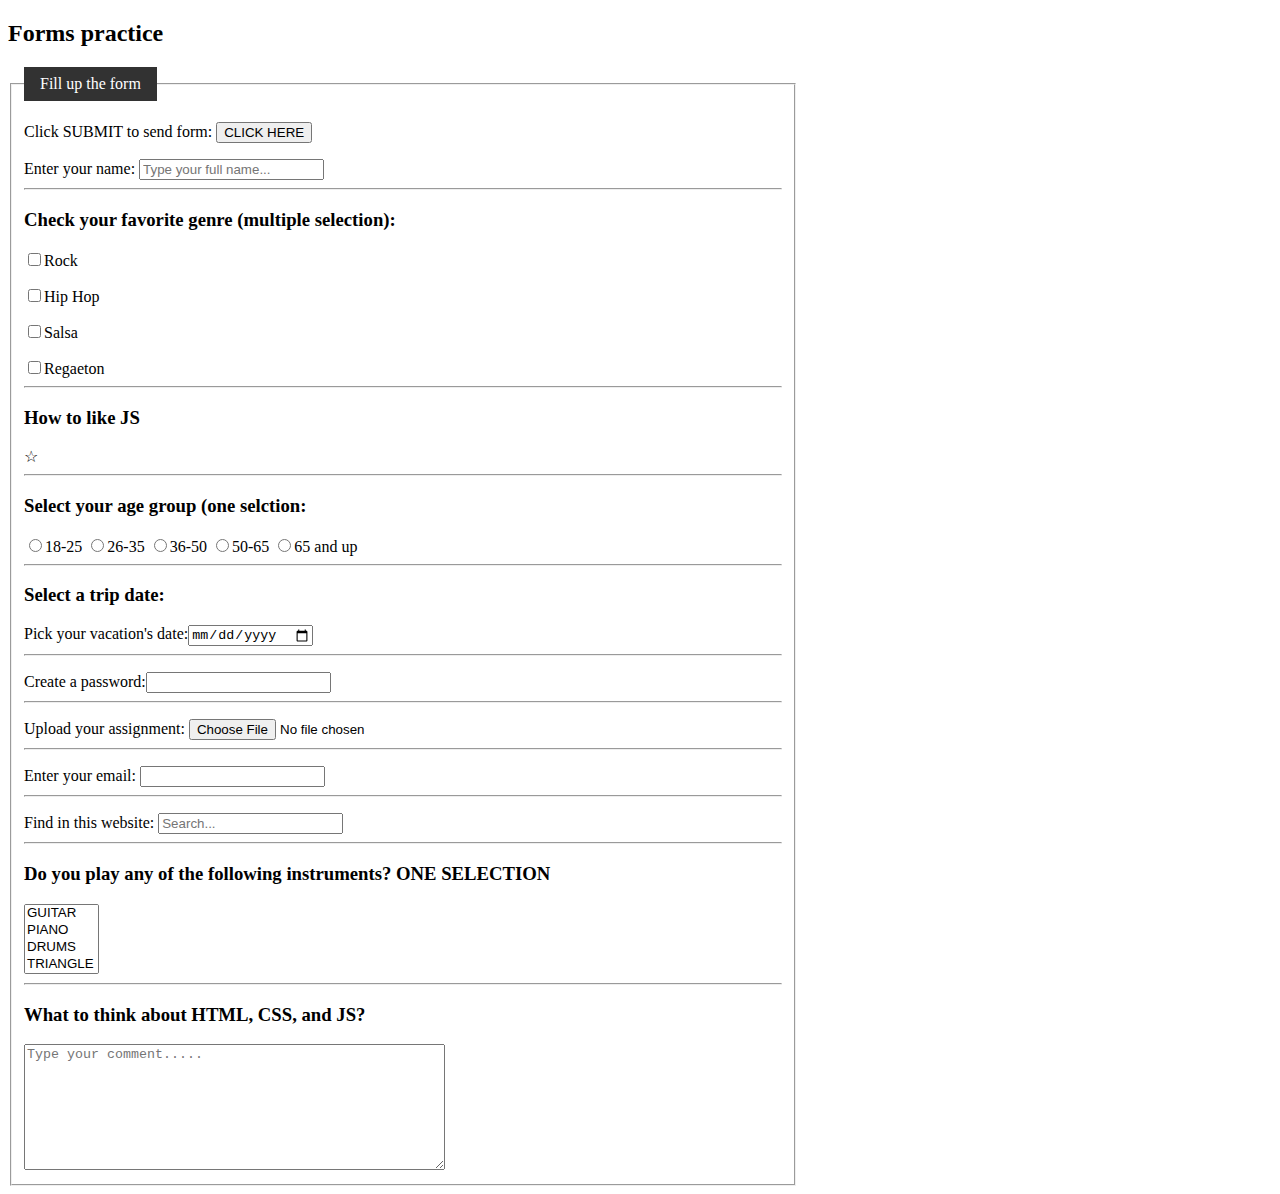
<file: index.html>
<!DOCTYPE html>
<html lang="en">
<head>
    <meta charset="UTF-8">
    <title></title>
    <style media="screen">
        legend{
            background-color: rgb(50,50,50);
            color: white;
            padding: 0.5em 1em;
        }
        fieldset{width:60%}
        label{display:block; margin-top: 1em;}
    </style>
</head>
<body>
     <h2>Forms practice</h2>
    <form action="info.html" method="get">
        <fieldset>
            <legend>Fill up the form</legend>
            <label >Click SUBMIT to send form: <input type="submit" value ="CLICK HERE" onclick="passvalue();"></label>
            <label for="n">Enter your name: <input type="text" name="fullName" id="n" placeholder="Type your full name..."></label>
            <hr>
            <script type="text/javascript">
                function passvalue(){
                    let fullN = document.querySelector('#n').value;
                    localStorage.setItem('full_name',fullN);
                    return false;
                }
            </script>
            <h3>Check your favorite genre (multiple selection):</h3>
            <label><input type="checkbox" name="genre" value="rock">Rock</label>
            <label><input type="checkbox" name="genre" value="hiphop">Hip Hop</label>
            <label><input type="checkbox" name="genre" value="salsa">Salsa</label>
            <label><input type="checkbox" name="genre" value="regaeton">Regaeton</label>
            <hr>
            <h3>How to like JS</h3>
            <label><input type="ckeckbox" name="rate" value="" style="display:none;">&#9734;</label>
            <hr>
            <h3>Select your age group (one selction:</h3>
            <input type="radio" name="age" value="18_25">18-25
            <input type="radio" name="age" value="26_35">26-35
            <input type="radio" name="age" value="36_50">36-50
            <input type="radio" name="age" value="50_65">50-65
            <input type="radio" name="age" value="65_up">65 and up
            <hr>
            <h3>Select a trip date:</h3>
            <label>Pick your vacation's date:<input type="date" name="vacation_date"></label>
            <hr>
            <label>Create a password:<input type="password" name='password'></label>
            <hr>
            <label>Upload your assignment: <input type="file" name="upload_file" value="UPLOAD"></label>
            <hr>
            <label>Enter your email: <input type="email" name="email" ></label>
            <hr>
            <label>Find in this website: <input type="search" name="search" placeholder="Search..."></label>
            <hr>
            <h3>Do you play any of the following instruments? ONE SELECTION</h3>
            <select name="instruments"  multiple="multiple">
                <option value="guitar">GUITAR</option>
                <option value="piano">PIANO</option>
                <option value="drums">DRUMS</option>
                <option value="triangle">TRIANGLE</option>
                <option value="keyboard">KEYWORD</option>
            </select>
            <hr>
            <h3>What to think about HTML, CSS, and JS?</h3>
            <textarea name="comments" rows="8" cols="50" placeholder="Type your comment....."></textarea>
        </fieldset>

    </form>
</body>
</html>
</file>
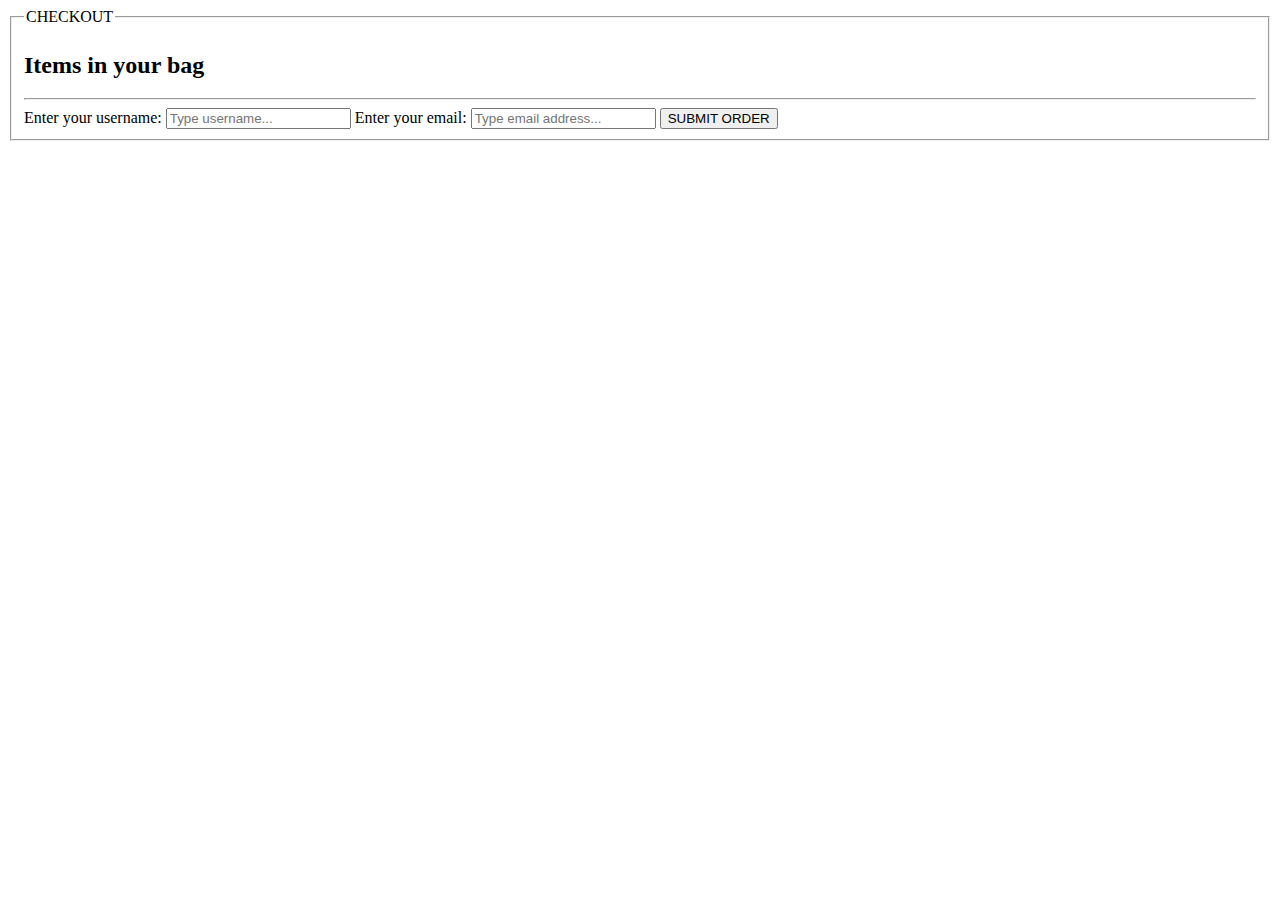
<file: checkout.html>
<!DOCTYPE html>
<html lang="en">
<head>
    <meta charset="UTF-8">
    <title>Document</title>
    <style>
        h3{
            font-weight: lighter;
        }
    </style>
</head>
<body>
    <form >
        <fieldset >
            <legend>CHECKOUT</legend>
            <h2>Items in your bag</h2>
            <h3><span id="displayProduct"></span></h3>
            <hr>
            <label>Enter your username: <input type="text" name="text" placeholder="Type username..." ></label>
            <label>Enter your email: <input type="email" name="email" placeholder="Type email address..."></label>
            <label ><input type="submit" value ="SUBMIT ORDER"></label>
        </fieldset>
    </form>
    <script type="text/javascript">
        let itemPrice = document.querySelector('#displayProduct');
         itemPrice.innerHTML = localStorage.getItem('price');
    </script>
</body>
</html>
</file>
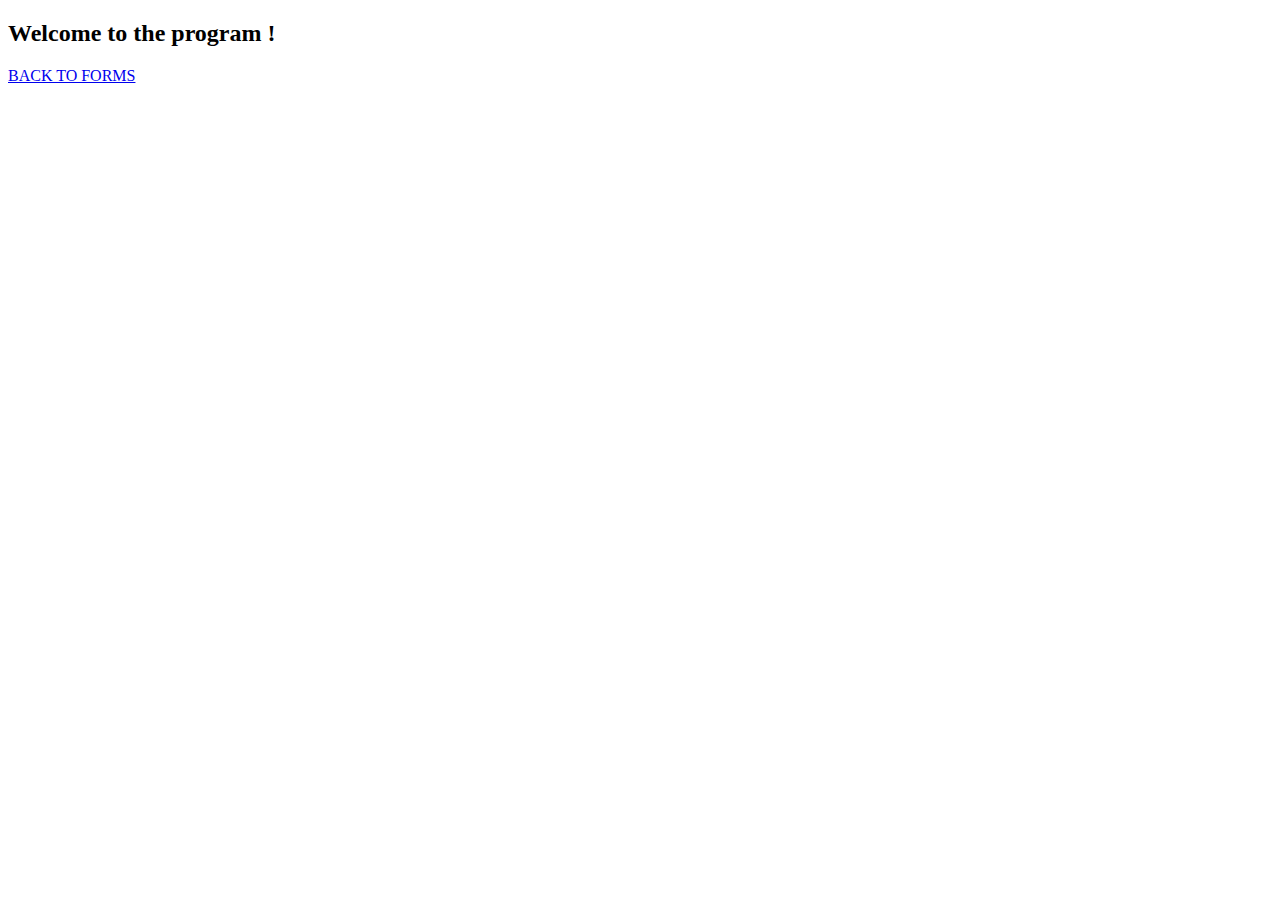
<file: info.html>
<!DOCTYPE html>
<html lang="en">
<head>
    <meta charset="UTF-8">
    <title>Display result from form</title>
</head>
<body>
    <h2>Welcome to the program <span id="displayName"></span>!</h2>
    <a href="venv/index.html">BACK TO FORMS</a>

    <script type="text/javascript">
        let disName = document.querySelector('#displayName');
        disName.innerHTML = localStorage.getItem('full_name');
    </script>
</body>
</html>
</file>
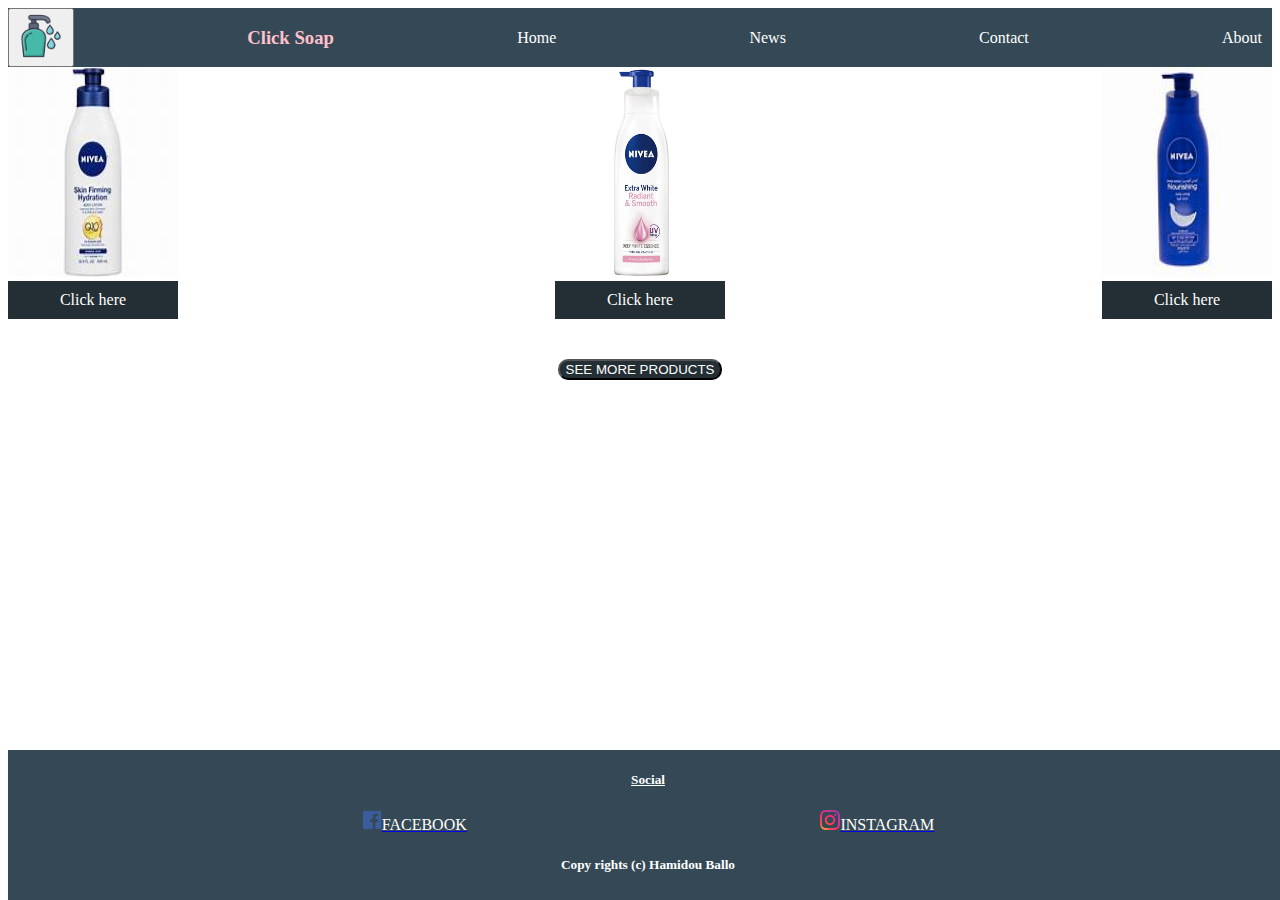
<file: modal.html>
<!DOCTYPE html>
<html lang="en">
<head>
    <meta charset="UTF-8">
    <meta http-equiv="X-UA-Compatible" content="IE=edge">
    <meta name="viewport" content="width=device-width, initial-scale=1.0">
    <title>Hamidou Ballo - Activity 7</title>
    <link rel="stylesheet" href="modal.css" type="text/css">
</head>
<body>
<div class="title"> <button onclick="newColor();"><img class= "shop" src="site.png" ></button>
    <h3>Click Soap</h3>
    <a class = "ext" href="#home">Home</a>
    <a class = "ext" href = "https://www.ictsd.org/how-can-company-grow-and-sustain-the-brand-nivea/" target="_blank">News</a>
    <a class = "ext" href="https://www.niveausa.com/about-us#layer=contact-us" target="_blank">Contact</a>
    <a class = "ext" href="https://www.niveausa.com/about-us" target="_blank">About</a></div>


    <div class="catalog">
        <div class="product1">
           <img class="lotion" src="lotion1.jpeg" alt="nivea lotion">
            <a href="#openModal1" class="link" >Click here</a>
        </div>
        <div class="product2">
           <img class="lotion" src="lotion2.jpeg" alt="nivea lotion">
            <a href="#openModal2" class="link" >Click here</a>
        </div>
        <div class="product3">
           <img class="lotion" src="lotion3.jpeg" alt="nivea lotion">
            <a href="#openModal3" class="link" >Click here</a>
        </div>
    </div>



    <div class="modalWindow" id="openModal1">
        <section class="content">
            <a href="#"><span class="close">&#10005</span></a>
            <section class="info">
                <img src="lotion1.jpeg" alt="nivea lotion">
                <div class="p">NIVEA LOTION <br><i>Hydrating Body Lotion</i>
                    <br>
                    <br>
                    <hr>
                    A sweet summer blend of juicy watermelon, pink petals and dewy aloe in our nutrient-
                    rich, non-greasy lotion;
                    <hr>
                    <span>$13.50</span> <b>Now $3.25</b>
                    <!--<a href="#" class="add">ADD TO BAG</a>-->
                    <form action="checkout.html" method="get">
                        <label class="add"><input type="submit" value ="ADD TO CART" onclick="passOrder('n1');"></label>
                    </form>

                </div>
            </section>
        </section>
    </div>
    <div class="modalWindow" id="openModal2">
        <section class="content">
            <a href="#"><span class="close">&#10005</span></a>
            <section class="info">
                <img src="lotion2.jpeg" alt="nivea lotion">
                <div class="p">NIVEA LOTION <br><i>Radiant & smooth Body Lotion</i>
                    <br>
                    <br>
                    <hr>
                    A sweet summer blend of juicy watermelon, pink petals and dewy aloe in our nutrient-
                    rich, non-greasy lotion;
                    <hr>
                    <span>$20.99</span> <b>Now $5.99</b>
                    <!--<a href="#" class="add">ADD TO BAG</a>-->
                    <form action="checkout.html" method="get">
                        <label class="add"><input type="submit" value ="ADD TO CART" onclick="passOrder('n2');"></label>
                    </form>

                </div>
            </section>
        </section>
    </div>
    <div class="modalWindow" id="openModal3">
        <section class="content">
            <a href="#"><span class="close">&#10005</span></a>
            <section class="info">
                <img src="lotion3.jpeg" alt="nivea lotion">
                <div class="p">NIVEA LOTION <br><i>Nourishing Body Lotion</i>
                    <br>
                    <br>
                    <hr>
                    A sweet summer blend of juicy watermelon, pink petals and dewy aloe in our nutrient-
                    rich, non-greasy lotion;
                    <hr>
                    <span>$23.99</span> <b>Now $7.99</b>
                    <!--<a href="#" class="add">ADD TO BAG</a>-->
                    <form action="checkout.html" method="get">
                        <label class="add"><input type="submit" value ="ADD TO CART" onclick="passOrder('n3');"></label>
                    </form>

                </div>
            </section>
        </section>
    </div>
    <div class="modalWindow" id="openModal4">
        <section class="content">
            <a href="#"><span class="close">&#10005</span></a>
            <section class="info">
                <img src="lotion4.jpeg" alt="nivea lotion">
                <div class="p">NIVEA LOTION <br><i>Shea Moisture Body Lotion</i>
                    <br>
                    <br>
                    <hr>
                    A sweet summer blend of juicy watermelon, pink petals and dewy aloe in our nutrient-
                    rich, non-greasy lotion;
                    <hr>
                    <span>$55.99</span> <b>Now $33.99</b>
                    <!--<a href="#" class="add">ADD TO BAG</a>-->
                    <form action="checkout.html" method="get">
                        <label class="add"><input type="submit" value ="ADD TO CART" onclick="passOrder('n4');"></label>
                    </form>

                </div>
            </section>
        </section>
    </div>
    <div class="moreCont"><button class="more" onclick="addMore();" this.onclick=null;>SEE MORE PRODUCTS</button></div>
    <div class="footer">
        <h5 style="text-decoration: underline" >Social</h5>
        <div class="soc">
            <a class="scolink" href="https://www.facebook.com/NIVEA/?brand_redir=116098045125668" ><img class="img1" src="facebook.jpeg"><span>FACEBOOK</span></a>
            <a class="scolink" href="https://www.instagram.com/niveausa/"><img class="img1" src="insta.jpeg"><span>INSTAGRAM</span></a>
        </div>


        <div class="soc">
            <h5>Copy rights (c) Hamidou Ballo</h5>
        </div>
    </div>
    <script type="text/javascript">
        let nivea1 = 3.25;
        let nivea2 = 5.99;
        let nivea3 = 7.99;
        let nivea4 = 33.99;
        function passOrder(symbole){
            if(symbole == 'n1') {
                let output = `NIVEA BODY LOTION.......... $${nivea1}`;
                localStorage.setItem('price',output);
                return false;
            } else if(symbole == 'n2') {
                let output = `NIVEA BODY LOTION.......... $${nivea2}`;
                localStorage.setItem('price',output);
                return false;
            } else if(symbole == 'n3') {
                let output = `NIVEA BODY LOTION.......... $${nivea3}`;
                localStorage.setItem('price',output);
                return false;
            } else if(symbole == 'n4') {
                let output = `NIVEA BODY LOTION.......... $${nivea4}`;
                localStorage.setItem('price',output);
                return false;
            }


        }
        function newColor(){
            let p = document.querySelectorAll('.ext');
            for (var i=2; i < p.length; i++){
                p[i].style.backgroundColor = '#F9AA33';
            }

        }
            clicked = false;
        function addMore(){
            if(!clicked){
                let x = document.createElement('div');
            x.className="product4";
            let x2 = document.createElement('img');
            x2.className = "lotion";
            x2.src ="lotion4.jpeg";
            let x3 = document.createElement('a');
            x3.className = "link";
            x3.innerText = "Click Here";
            x3.href = "#openModal4"
            x.append(x2);
            x.append(x3);

            let y = document.querySelector('.catalog');
            y.append(x);
            clicked = true;
            }
        }


    </script>
</body>
</html>
</file>
<file: modal.css>
*{box-sizing: border-box;}
.title {
    background-color: #344955;
    color: pink;
    text-align: center;
    display: flex;
    justify-content: space-between;
    flex-wrap: wrap;
    align-items: center;
    width: 100%;
}
.title a{
    text-align: center;
    text-decoration: none;
    padding:10px;
    color:white;
}
.title a:hover{
    background-color: #F9AA33;
    color: black;
}

.moreCont {
    margin-top: 30px;
    text-align: center;
    margin-bottom: 170px;
}

.more {
    background-color: #232F34;
    color: white;
    margin-top: 10px;
    border-radius: 10px;
}
.more:hover {
    background-color: #F9AA33;
    color: black;
}


.catalog {
    display: flex;
    justify-content: space-between;
    flex-wrap: wrap;
}
.shop {
    /*position: relative;*/
    width:50px;
    height:50px;
    animation-name: logo;
    animation-duration: 3s;
    animation-iteration-count: infinite;
    /*top:10px;*/
}
@keyframes logo {
    from{transform: rotate(0deg);}
    to{transform: rotate(360deg);}
}

.product1, .product2, .product3 {
    /*display:inline-block;*/
}
.lotion {
    width: 170px;
    height: 210px;
}
.link {
    background-color:#232F34;
    color:white;
    text-decoration:none;
    padding:10px 20px;
    display: block;
    width: 170px;
    text-align: center;
}
.link:hover {
    background-color: #F9AA33;
    color:black;
    box-shadow: 0px 0px 3px 1px #F9AA33;
}
.modalWindow {
    background-color: rgba(150, 150, 150, 0.5);
    position:fixed;
    top:0px;
    bottom:0px;
    left:0px;
    right:0px;
    opacity: 0;
    pointer-events:none;
}
.modalWindow:target {
    opacity: 1;
    pointer-events: auto;
    transition: ease-in 1s;
}

.content {
    width: 550px;
    height: 450px;
    background-color: white;
    margin: auto;
    margin-top: 100px;
    position: relative;
}
.close {
    background-color: lightgray;
    padding: 10px;
    position: absolute;
    top: 0px;
    right: 0px;
    color: purple;
    font-weight: 600;
}
.close:hover {
    background-color:darkgrey;
    color: white;
}
.info {

    width: 100%;
    height: 80%;
    position: absolute;
    top: 10%;
}

.info img {
    width: 25%;
    margin: 5%;
}
.p {
    position: absolute;
    width: 60%;
    top: 0px;
    right: 0px;

}

.p i {
    font-size: 0.6em;
}
.p span {
    text-decoration: line-through;
}
.p b {
    color: red;
    font-size: 1.2em;
}
.p hr {
    margin-top: 50px;
}

.add {
    display: block;
    margin-top: 50px;
    margin-left: auto;
    margin-right: auto;
    width: 50%;
    background-color: rgb(50,50,50);
    text-align: center;
    padding: 10px 10px;
    color: lightgray;
    text-decoration: none;
    font-weight: bold;
}

.add:hover {
    background-color: lightgrey;
    color:rgb(50, 50,50);
}
.footer{
    height:150px;
    background-color: #344955;
    margin-top: 25px;
    width:100%;
    position: fixed;
    bottom: 0px;
    text-align: center;
}

.img1 {
    width: 20px;
    height: 20px;
}
.soc {
    display:flex;
    justify-content: space-evenly;
}


.footer,h5 ,span {
    color: white;
}
.scolink:hover{
    background-color: #F9AA33;
    text-decoration: none;
}
</file>
